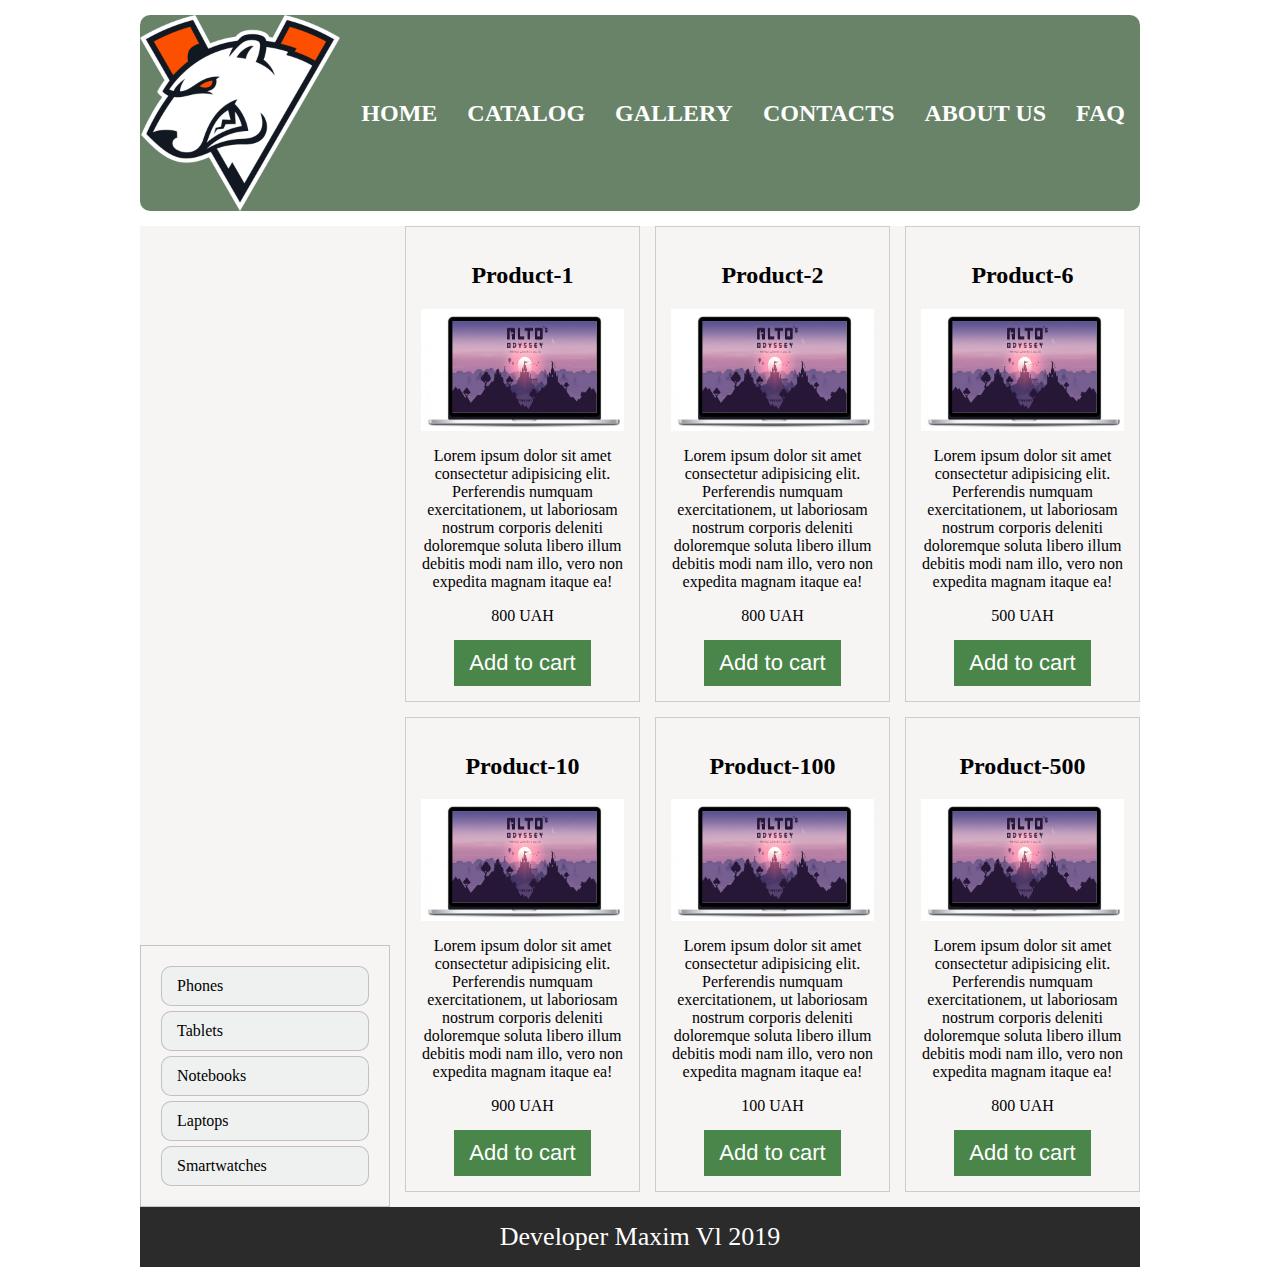
<file: index.html>
<!DOCTYPE html>
<html lang="en">

<head>
    <meta charset="UTF-8">
    <meta name="viewport" content="width=device-width, initial-scale=1.0">
    <meta http-equiv="X-UA-Compatible" content="ie=edge">
    <link rel="stylesheet" href="style.css">
    <title>KompForYou</title>
</head>

<body>
    <div id="content">
        <header>
            <img src="Virtus.png" />
            <nav>
                <ul>
                    <li><a href="#">Home</a></li>
                    <li><a href="#">Catalog</a></li>
                    <li><a href="#">Gallery</a></li>
                    <li><a href="#">Contacts</a></li>
                    <li><a href="#">About us</a></li>
                    <li><a href="#">FAQ</a></li>
                </ul>
            </nav>
        </header>
        <div id="container">
            <div id="sidebar">
                <ul>
                    <li><a href="#">Phones</a></li>
                    <li><a href="#">Tablets</a></li>
                    <li><a href="#">Notebooks</a></li>
                    <li><a href="#">Laptops</a></li>
                    <li><a href="#">Smartwatches</a></li>
                </ul>
            </div>
            <div id="page">
                <div class="product">
                    <h2>Product-1</h2>
                    <img src="rt.png" />
                    <p>
                        Lorem ipsum dolor sit amet consectetur adipisicing elit. Perferendis numquam exercitationem, ut
                        laboriosam nostrum corporis deleniti doloremque soluta libero illum debitis modi nam illo, vero
                        non
                        expedita magnam itaque ea!
                    </p>
                    <span>800 UAH</span>
                    <button>Add to cart</button>
                </div>
                <div class="product">
                    <h2>Product-2</h2>
                    <img src="rt.png" />
                    <p>
                        Lorem ipsum dolor sit amet consectetur adipisicing elit. Perferendis numquam exercitationem, ut
                        laboriosam nostrum corporis deleniti doloremque soluta libero illum debitis modi nam illo, vero
                        non
                        expedita magnam itaque ea!
                    </p>
                    <span>800 UAH</span>
                    <button>Add to cart</button>
                </div>
                <div class="product">
                    <h2>Product-6</h2>
                    <img src="rt.png" />
                    <p>
                        Lorem ipsum dolor sit amet consectetur adipisicing elit. Perferendis numquam exercitationem, ut
                        laboriosam nostrum corporis deleniti doloremque soluta libero illum debitis modi nam illo, vero
                        non
                        expedita magnam itaque ea!
                    </p>
                    <span>500 UAH</span>
                    <button>Add to cart</button>
                </div>
                <div class="product">
                    <h2>Product-10</h2>
                    <img src="rt.png" />
                    <p>
                        Lorem ipsum dolor sit amet consectetur adipisicing elit. Perferendis numquam exercitationem, ut
                        laboriosam nostrum corporis deleniti doloremque soluta libero illum debitis modi nam illo, vero
                        non
                        expedita magnam itaque ea!
                    </p>
                    <span>900 UAH</span>
                    <button>Add to cart</button>
                </div>
                <div class="product">
                    <h2>Product-100</h2>
                    <img src="rt.png" />
                    <p>
                        Lorem ipsum dolor sit amet consectetur adipisicing elit. Perferendis numquam exercitationem, ut
                        laboriosam nostrum corporis deleniti doloremque soluta libero illum debitis modi nam illo, vero
                        non
                        expedita magnam itaque ea!
                    </p>
                    <span>100 UAH</span>
                    <button>Add to cart</button>
                </div>
                <div class="product">
                    <h2>Product-500</h2>
                    <img src="rt.png" />
                    <p>
                        Lorem ipsum dolor sit amet consectetur adipisicing elit. Perferendis numquam exercitationem, ut
                        laboriosam nostrum corporis deleniti doloremque soluta libero illum debitis modi nam illo, vero
                        non
                        expedita magnam itaque ea!
                    </p>
                    <span>800 UAH</span>
                    <button>Add to cart</button>
                </div>
            </div>
        </div>
        <footer>
            Developer Maxim Vl 2019
        </footer>
    </div>
</body>

</html>
</file>
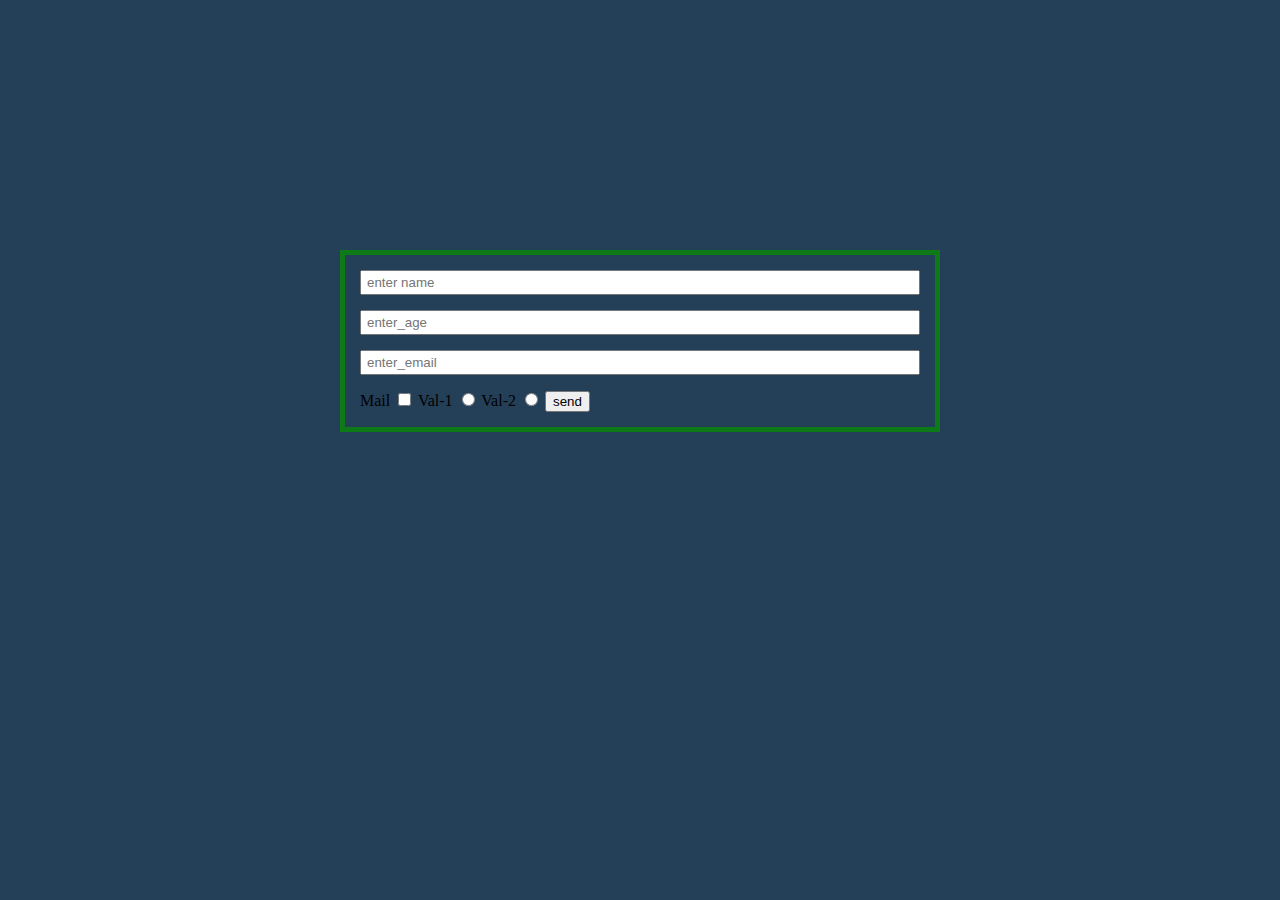
<file: form.html>
<!DOCTYPE HTML admin>

<html>
    <head>
        <title>START PAGE</title>
        <meta charset="utf-8"/>
        <link rel="stylesheet" href="form.css">
    </head>
   
    <body>
       <form method="POST" action="https://google.com">
        <input class="row" placeholder="enter name" type="text" name="username"/> 
        <input class="row" placeholder="enter_age" type="number" name="age"/> 
        <input class="row" placeholder="enter_email" type="email" name="email"/> 
        <label> 
        Mail
        <input type="checkbox" name="mail"/> 
        </label>
        <!--Присвоение имени кнопкам-->
        <label>
            Val-1
        <input type="radio" name="test" value="val-1" />
        </label>

        <label>
            Val-2
        <input type="radio" name="test" value="val-2" />
        </label>
        <button>send</button>
        
       </form>
       
    </body>
</html>
</file>
<file: style.css>
* {
   box-sizing: border-box; 
   
}

body, ul {
    padding: 0;
    margin: 0;
}

li {
    list-style: none;
}

#content {    
    max-width: 1000px;
    margin: auto;
}

header {
    display: flex;
    justify-content: space-between;
    align-items: center;
    flex-wrap: wrap;
    margin: 15px 0;
    background: rgb(105, 131, 105);
    border-radius: 10px;
}

header img {
    max-width: 200px;
}

header ul {
    display: flex;
    flex-wrap: wrap;
}

header ul a {
    padding: 10px 15px;
    display: block;
    color: #fff;
    text-decoration: none;
    text-transform: uppercase;
    font-size: 24px;
    font-weight: bold;
}

#container, #page {
    display: flex;
    flex-wrap: wrap;
    align-items: end;
    background: rgb(247, 244, 244);
}

#page .product {
    max-width: 235px;
    text-align: center;
    border: 1px solid #ccc;
    display: flex;
    flex-direction: column;
    margin: 0 0 15px 15px;
    padding: 15px;
    align-items: center;
}

#page .product img {
    max-width: 100%;
    display: block;
}

#page {
    width: 75%;
    justify-content: space-between;
}

#sidebar {
    width: 25%;
    border: 1px solid rgb(199, 195, 195);
    padding:15px;
}
#sidebar ul li a {
    display: block;
    padding: 10px 15px;
    border: 1px solid rgba(61, 59, 59, 0.26);
    border-radius: 10px;
    margin: 5px;
    text-decoration: none;
    background: #eff1f1;
    color: black;
}
#sidebar ul li a:hover {
    background: #99eed9;

}

#page .product button {
    background: rgba(22, 100, 22, 0.767);
    color: #fff;
    padding: 10px 15px;
    font-size: 22px;
    margin-top: 15px;
    border: none;
    cursor: pointer;
    transition: 0.5s;
    
}

#page .product button:hover {
    background: #a6cec4e7;
}
footer {
    background: rgb(44, 43, 43);
    color: #fff;
    display: flex;
    justify-content: center;
    align-items: center;
    padding: 15px 0;
    font-size: 26px;
    width: 100%;

}
@media (max-width:700px){
    #sidebar,#page {
        width: 100%;
    }
    #page {
        justify-content: center;

    }
}
</file>
<file: form.css>
* {
    box-sizing:border-box;
}


body {
    background: rgba(21, 50, 77, 0.938);
}
form {
     max-width:600px;
    margin:250px auto 0 auto;
    padding: 15px;
    border:5px solid rgb(14, 122, 23);
}
form .row {
    width:100%;
    margin-bottom:15px;
    height:25px;
    padding:5px;
}
</file>
